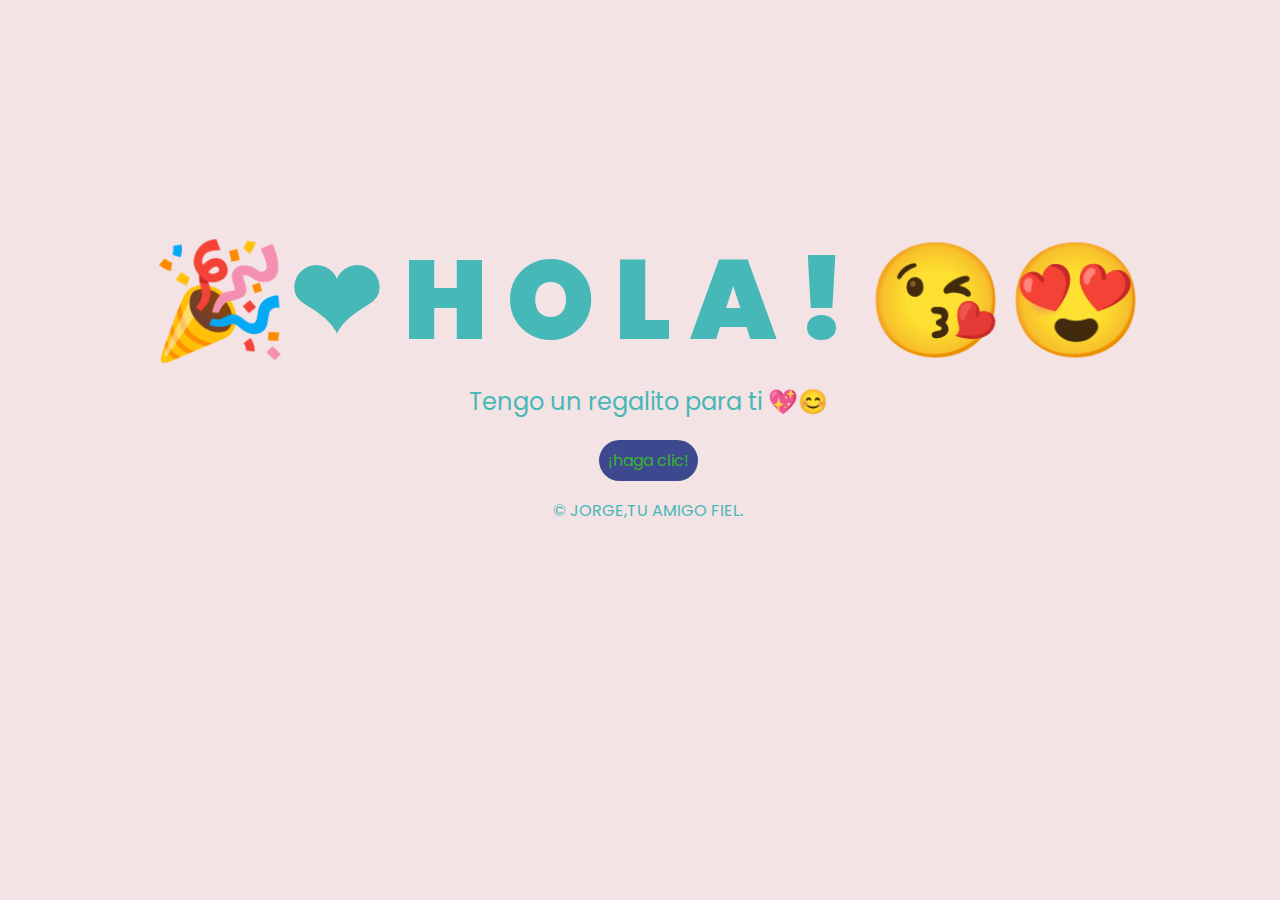
<file: index.html>
<!DOCTYPE html>
<html lang="es">

<head>
    <meta charset="UTF-8">
    <meta http-equiv="X-UA-Compatible" content="IE=edge">
    <meta name="viewport" content="width=device-width, initial-scale=1.0">
    <link rel="stylesheet" href="style.css">
    <link rel="icon" href="flowers.png" type="image/x-icon">
    <title>Flowers</title>
</head>

<body>
    <div class="greetings">
        <span>🎉❤</span>
         <span>H</span>
        <span>O</span>
        <span>L</span>
        <span>A</span>
        <span>!</span>
        
        <span>😘😍</span>

    </div>
    <div class="description">
        <span>Tengo un regalito para ti 💖😊</span>
    </div>
    <div class="button">
        <button class="botones">
            <a href="flower.html" style="color: #39b330;">¡haga clic!</a>
        </button>
    </div>

    <!-- Créditos -->
    <div class="credits">
        <p>&copy; JORGE,TU AMIGO FIEL.</p>
    </div>
</body>

</html>
</file>
<file: style.css>
@import url('https://fonts.googleapis.com/css2?family=Poppins:ital,wght@0,500;1,900&display=swap');
*{
    font-family: 'Poppins',cursive;
}
body{
    color: rgb(71, 184, 184);
    width: 100%;
    height: 82vh;
    display: flex;
    flex-direction: column;
    align-items: center;
    justify-content: center;
    background-color: rgb(244, 227, 228);
    /* padding-top: -30; */
}

.botones{
    padding: 9px;
    border-radius: 80px;
    background-color: transparent;
    border: none;
}

.botones a{
    background-color: #3d498f;
    padding: 9px;
    border-radius: 80px;
    -webkit-border-radius: 80px;
    -moz-border-radius: 80px;
    -ms-border-radius: 80px;
    -o-border-radius: 80px;

}

.botones a:focus{
    background-color: rgb(50, 194, 194);
}

.greetings{
    font-size: 7rem;
    font-weight: 900;
}
.greetings > span{
    animation: glow 2.5s ease-in-out infinite;
}
@keyframes glow{
    0%, 100%{
        color: #755f5f;
        text-shadow: 0 0 12px #647576, 0 0 50px #39c6d6, 0 0 100px #3e4343;
    }
    10%, 90%{
        color: #492e4e;
        text-shadow: none;
    }
}
.greetings > span:nth-child(2){
    animation-delay: .2s ;
}
.greetings > span:nth-child(3){
    animation-delay: .4s ;
}
.greetings > span:nth-child(4){
    animation-delay: .6s;
}
.greetings > span:nth-child(5){
    animation-delay: .8s;
}
.greetings > span:nth-child(6){
    animation-delay: 1s;
}

.description{
    font-size: 1.5rem;
    margin-bottom: 20px;
}

.button a{
    text-decoration: none;
    font-size: 1rem;
    color: #8e8181;
}

@media screen and (max-width:574px){
    .greetings{
        display: block;
        font-size: 4rem;
        font-weight: 800;
        text-align: center;
    }
    .description{
        font-size: 2rem;
    }
    
    .button a{
        font-size: 1rem;
    }
}
</file>
